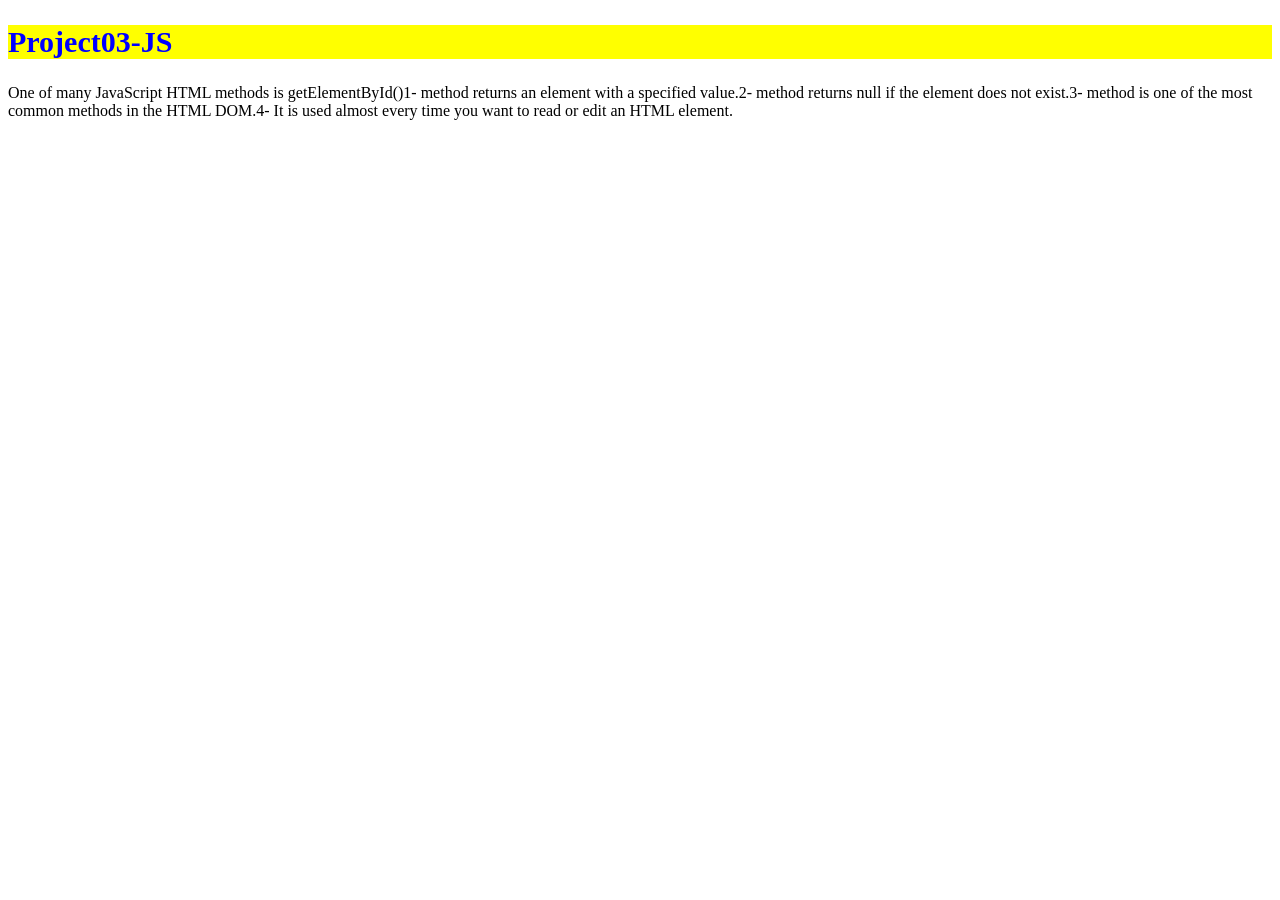
<file: ex02/index.html>
<!DOCTYPE html>

<html>
    <head>
        <link rel="stylesheet" href="style.css">
        <script src="script.js" defer> </script>
        <title>The Live DOM Tree</title>
    </head>

    <body>
        <h2 id="first">Project03-JS</h2>
        <p id="second">
                        JavaScript is the programming language of the web.
                        It can calculate, manipulate and validate data.
                        It can update and change both HTML and CSS.
        </p>
    </body>
</html>
</file>
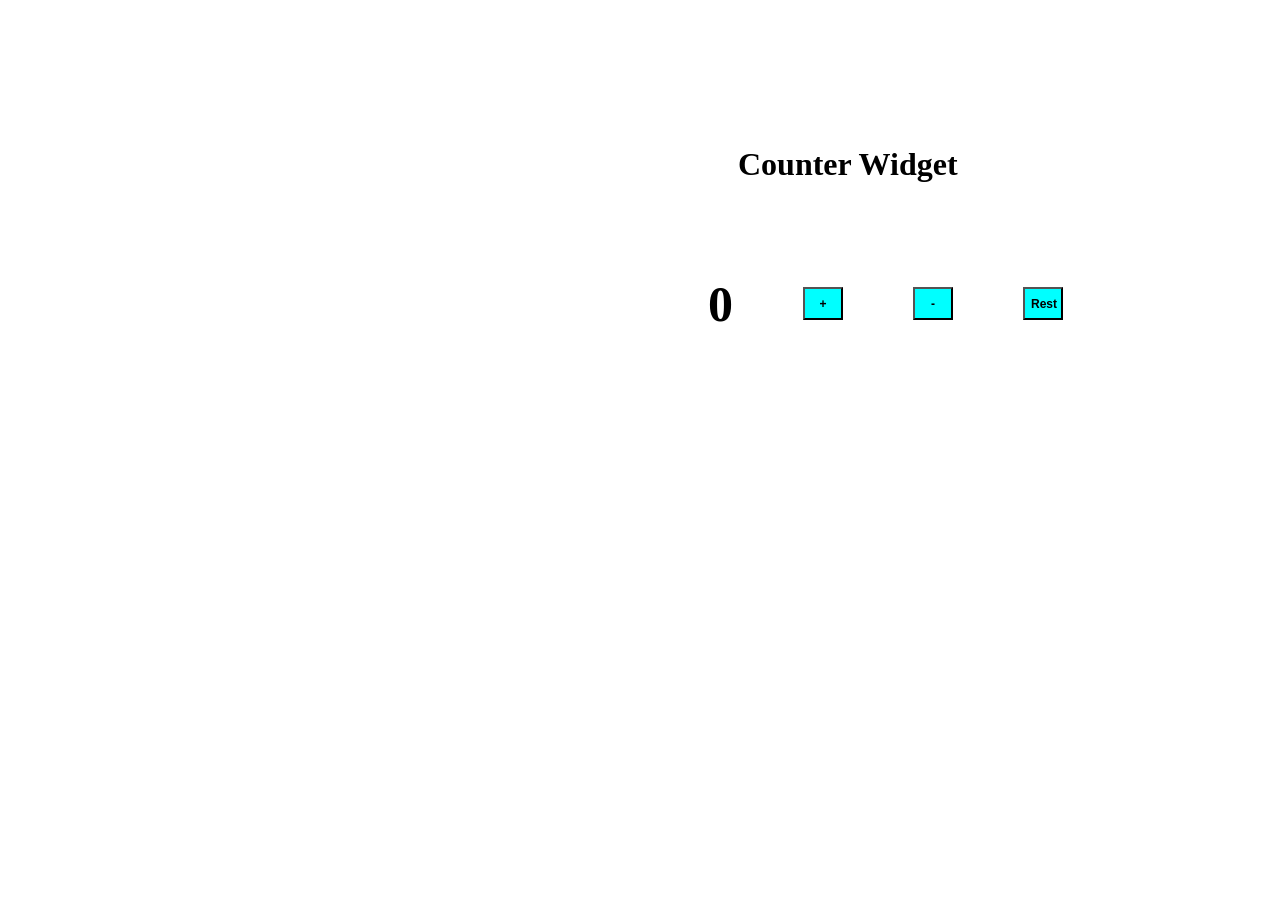
<file: ex03/index.html>
<!DOCTYPE html>

<html>
    <head>
        <link rel="stylesheet" href="style.css">
        <script src="script.js" defer> </script>
        <title>Event-Driven Web</title>
    </head>

    <body>
        <h1>Counter Widget</h1>
       <div>
                <p id="num">0</p>
                <button type="button" id="+">+</button>
                <button type="button" id="-">-</button>
                <button type="button" id="rest">Rest</button>
       </div>
    </body>
</html>
</file>
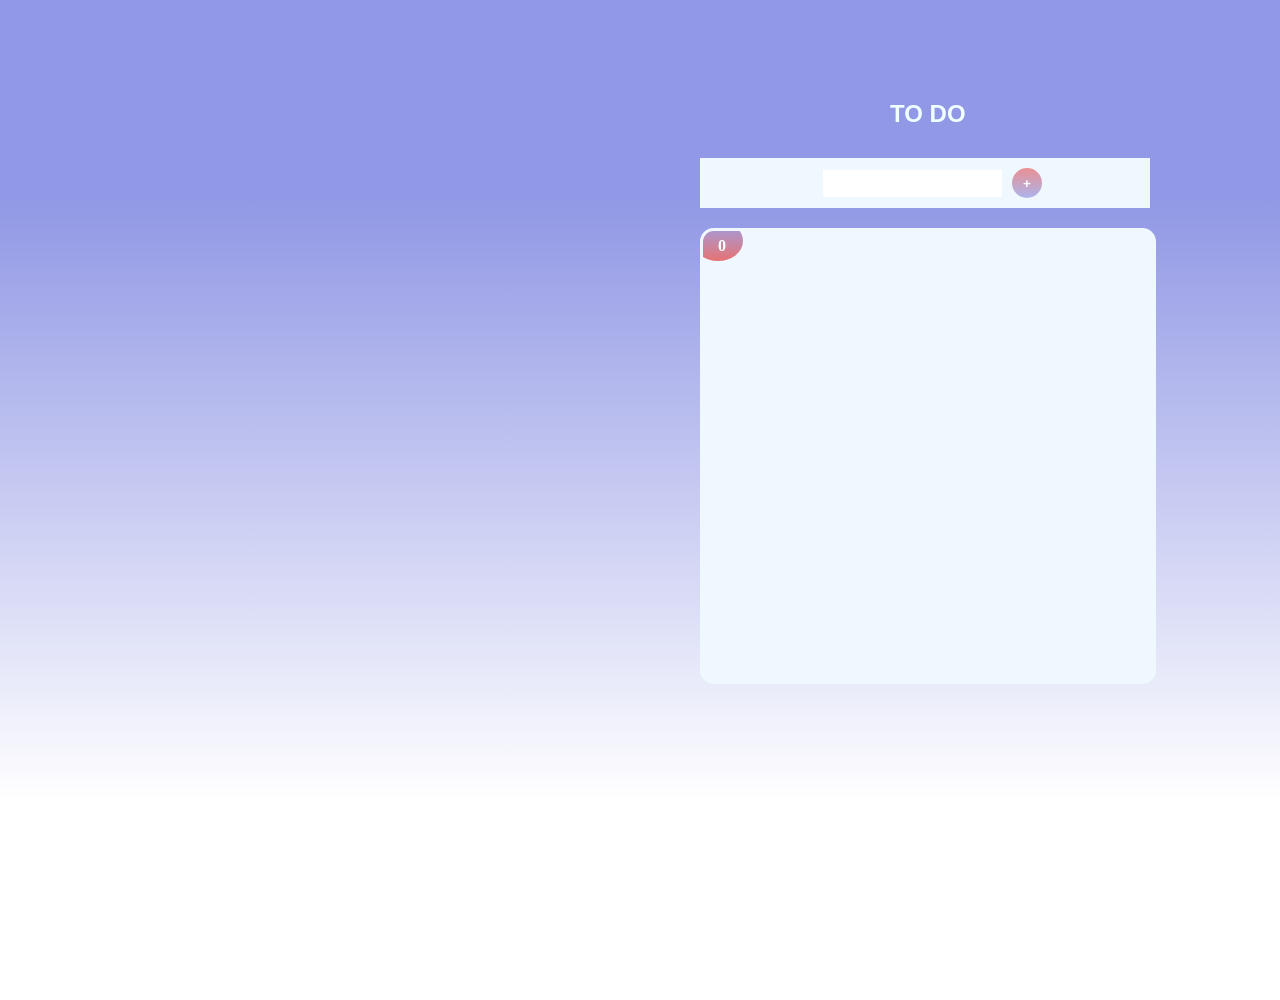
<file: ex04/index.html>
<!DOCTYPE html>

<html>
   <html lang="en">
    <head>
        <meta charset="UTF-8">
        <meta name="viewport" content="width=device-width, initial-scale=1.0">
        <link rel="stylesheet" href="style.css">
        <script src="script.js" defer></script>
        <title>TO DO</title>
    </head>

    <body>

        <h2>TO DO</h2>

        <div class="supdiv">
                <input type="text" id="task">
                <button type="button" id="add">+</button>
        </div>
        <div class="main">
                <span id="taskCount">0</span>
                <ul id="list"></ul>
        </div>

    </body>
</html>
</file>
<file: ex02/style.css>
.active
{
    background-color: yellow;
}
</file>
<file: ex03/style.css>
div
{
    display: flex;
    align-items: center;
    gap: 70px;
    padding-left: 700px;
    padding-top:20px;

}
h1
{
    padding-left: 730px;
    padding-top: 125px;
}

button
{
    background-color: aqua;
    color: black;
    width: 40px;
    height: 33px;
    font-weight: bold;
    border-color: black;
    font-size: 12px;
}

p
{
    font-weight: bold;
    font-size: 50px;
}
</file>
<file: ex04/style.css>
body {
    background: linear-gradient( #9198e5 20%, #FFFFFF 80%);
    background-repeat: no-repeat;
    background-size: cover;
    min-height: 100vh;
    margin: 0;
}

.main 
{
    width: 450px;
    height: 450px;
    border-style: solid;
    border-color: aliceblue;
    background-color: aliceblue;
    margin-top: 20px;
    margin-left: 700px;
    border-radius: 3%;
    gap: 10px;
    position: relative;
    overflow-y: auto;
}

.supdiv
{
    display: flex;
    align-items: center;
    width: 450px;
    height: 50px;
    border-style: solid;
    border-color: aliceblue;
    background-color: aliceblue;
    margin-left: 700px;
    margin-top: 30px;
    padding-left: 120px;
    box-sizing: border-box;
    gap: 10px;

}

button
{
    border-style: none;
    background: linear-gradient(#e66465, #9198e5);
    border-radius: 50%;
    width: 30px;
    height: 30px;
    opacity: 0.7;
    color: #FFFFFF;
    font-weight: bold;
}


input
{
    border-style: none;
    height: 25px;
    width: 175px;
}

h2
{
    margin-left: 890px;
    margin-top: 100px;
    color: azure;
    font-family: Impact, Haettenschweiler, 'Arial Narrow Bold', sans-serif ;
}

span
{
        background: linear-gradient(#9198e5, #e66465);
        border-style: non;
        border-radius: 50%;
        position: absolute;
        top: -10px;
        left: -10px;
        width: 50px;
        height: 40px;
        align-content: center;
        padding-left: 25px;
        padding-top: 10px;
        box-sizing: border-box;
        color: #FFFFFF;
        font-weight: bold;
        opacity: .9;
}
</file>
